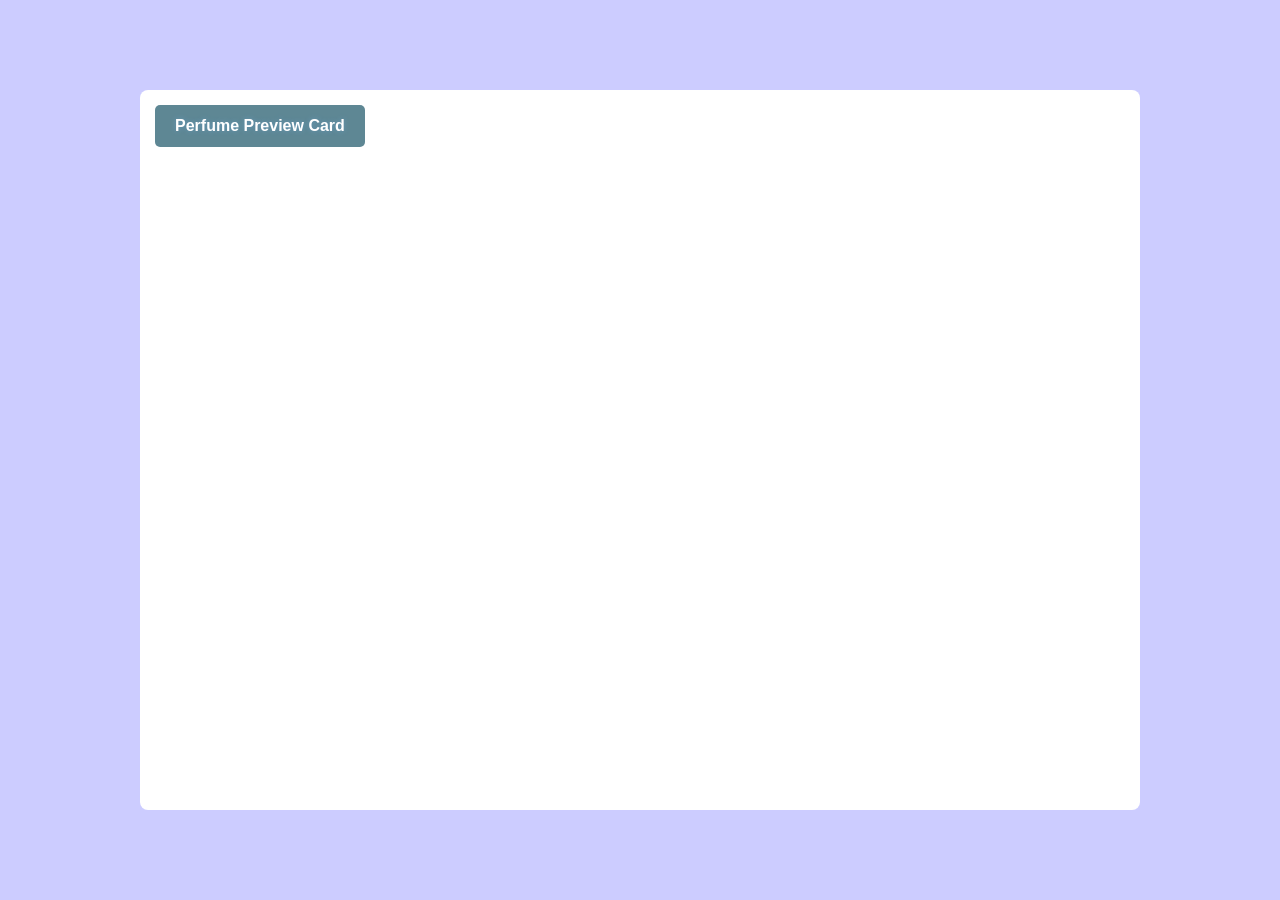
<file: index.html>
<!DOCTYPE html>
<html lang="en">
<head>
    <meta charset="UTF-8">
    <meta name="viewport" content="width=device-width, initial-scale=1.0">
    <title>Root Directory Menu</title>
    <link rel="icon" type="image/png" sizes="32x32" href="home.png">
</head>
<body>

    <style>

        *{
            padding: 0;
            margin: 0;
            box-sizing: border-box;
        }

        body{
            background-color: #ccf;
            min-height: 100vh;
            display: flex;
            justify-content: center;
            align-items: center;
        }

        .main{
            background-color: #fff;
            width: clamp(200px, 80%, 1000px);
            height: 80vh;
            font-family: 'Segoe UI', Tahoma, Geneva, Verdana, sans-serif;
            padding: 15px;
            border-radius: 8px;
            display: flex;
            flex-wrap: wrap;
            align-content: start;
            gap: 8px;

        }

        .main a{
            display: inline-block;
            background-color: #5e8794;
            color: #fff;
            padding: 12px 20px ;
            text-decoration: none;
            border-radius: 5px;
            font-weight: 600;
            text-shadow: 0 0 5px #69b;
            height: fit-content;
        }

        .main a:hover{
            background-color: rgb(164, 164, 212);
            color: rgb(255, 255, 255);
        }
        
    </style>

    <div class="main">
        <a href="practicas-html&css/frontendmentor/perfume-preview-card/index.html" target="_blank">Perfume Preview Card</a>
    </div>
    
</body>
</html>
</file>
